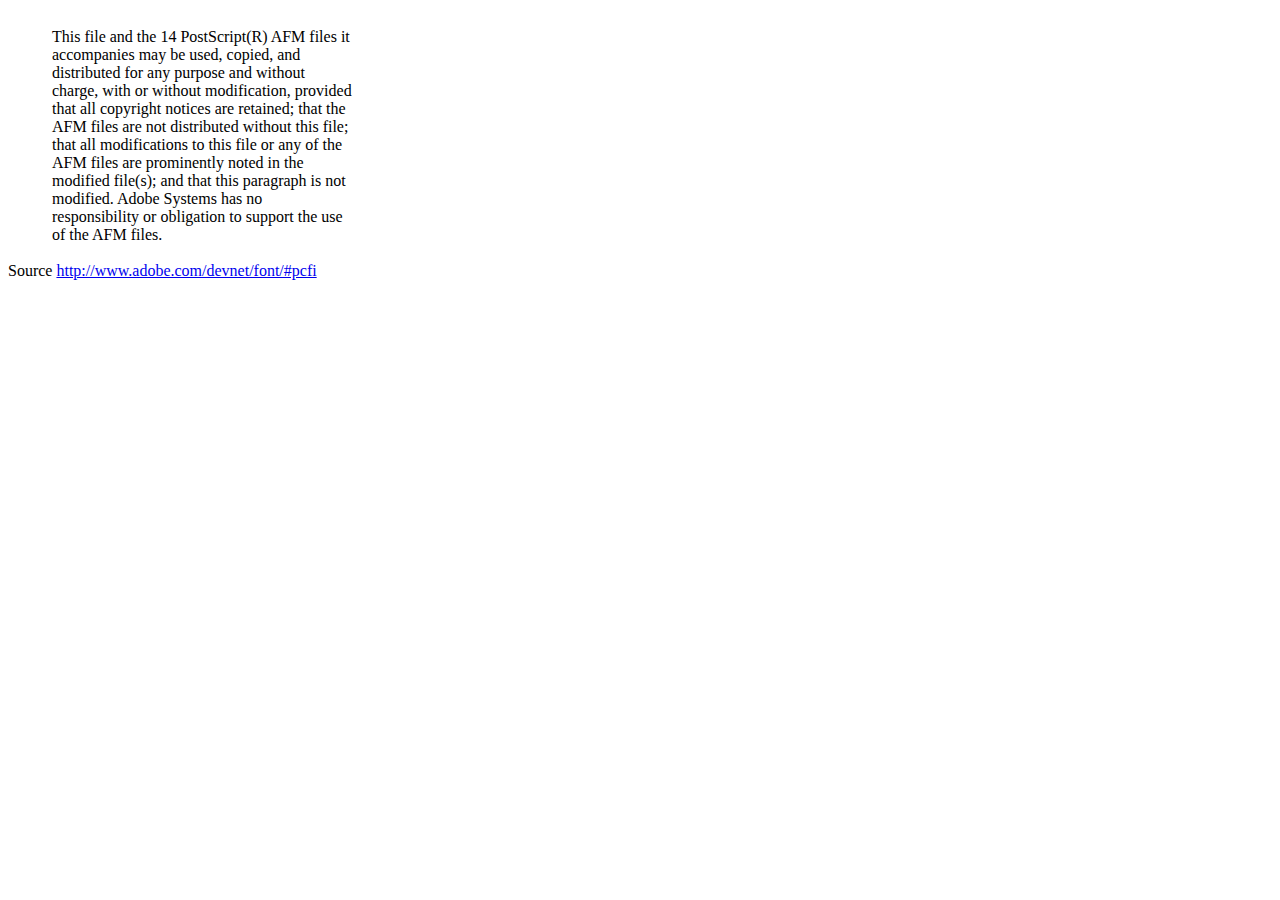
<file: libs/dompdf/lib/fonts/mustRead.html>
<html>
	<head>
		<meta http-equiv="content-type" content="text/html;charset=iso-8859-1">
		<meta name="generator" content="Adobe GoLive 4">
		<title>Core 14 AFM Files - ReadMe</title>
	</head>
	<body bgcolor="white">
		<font color="white">or</font>
		<table border="0" cellpadding="0" cellspacing="2">
			<tr>
				<td width="40"></td>
				<td width="300">This file and the 14 PostScript(R) AFM files it accompanies may be used, copied, and distributed for any purpose and without charge, with or without modification, provided that all copyright notices are retained; that the AFM files are not distributed without this file; that all modifications to this file or any of the AFM files are prominently noted in the modified file(s); and that this paragraph is not modified. Adobe Systems has no responsibility or obligation to support the use of the AFM files. <font color="white">Col</font></td>
			</tr>
		</table>
		<p>Source <a href="http://www.adobe.com/devnet/font/#pcfi">http://www.adobe.com/devnet/font/#pcfi</a></p>
</body>
</html>
</file>
